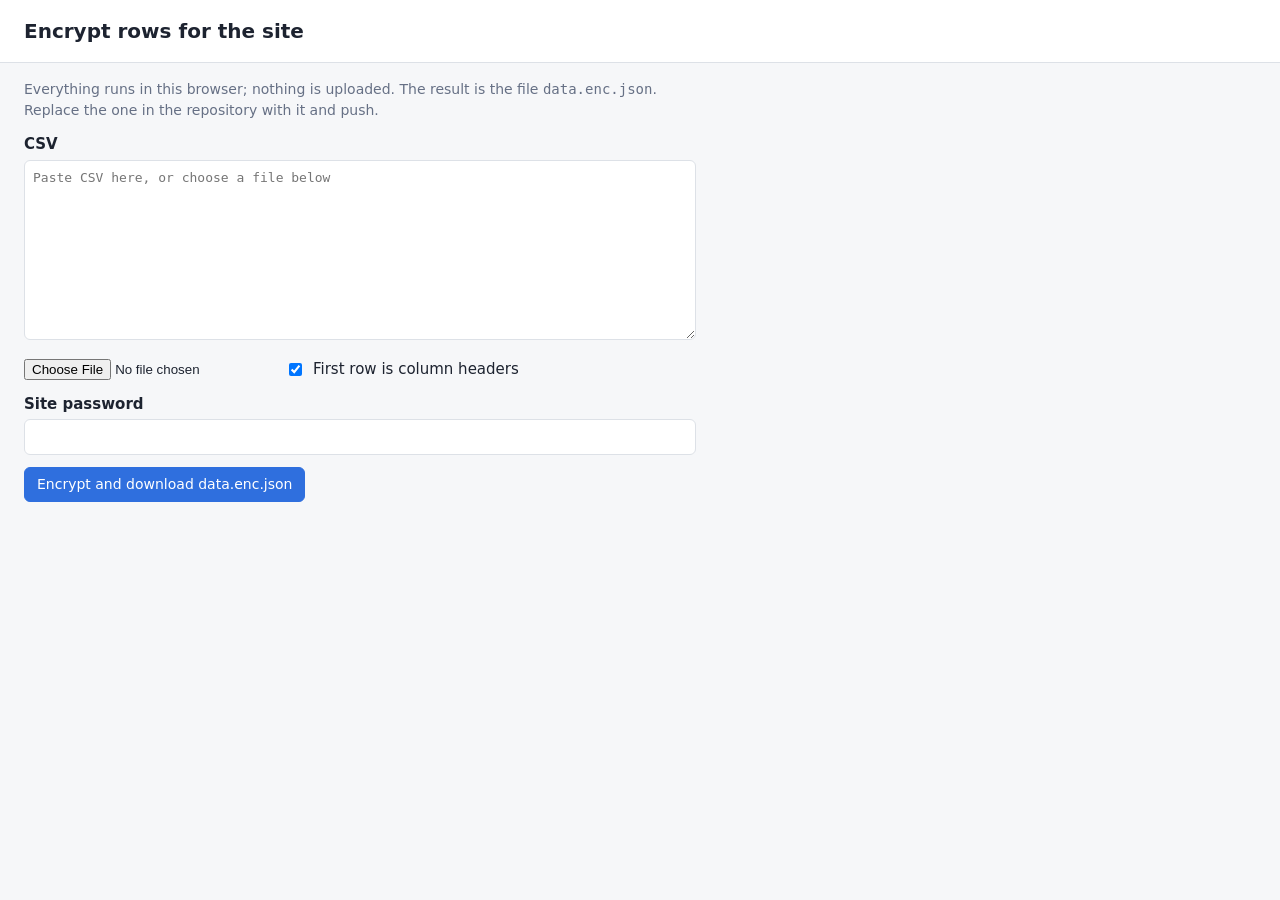
<file: tools/encrypt.html>
<!doctype html>
<html lang="en">
<head>
  <meta charset="utf-8" />
  <meta name="viewport" content="width=device-width, initial-scale=1" />
  <meta name="robots" content="noindex, nofollow" />
  <title>Encrypt Rows</title>
  <link rel="stylesheet" href="../styles.css" />
  <style>
    main { max-width: 720px; }
    label { display: block; margin: 12px 0 4px; font-weight: 600; }
    textarea, input[type="password"] { width: 100%; font: 13px/1.4 ui-monospace, monospace; padding: 8px; border: 1px solid var(--border); border-radius: 6px; background: var(--surface); color: var(--text); }
    textarea { height: 180px; }
    .row { display: flex; gap: 8px; align-items: center; margin-top: 12px; }
    .row label { margin: 0; font-weight: normal; }
    #status { color: var(--muted); }
  </style>
</head>
<body>
  <header class="toolbar"><h1>Encrypt rows for the site</h1></header>
  <main>
    <p class="hint">Everything runs in this browser; nothing is uploaded. The result is the file <code>data.enc.json</code>. Replace the one in the repository with it and push.</p>
    <label for="csv">CSV</label>
    <textarea id="csv" placeholder="Paste CSV here, or choose a file below"></textarea>
    <div class="row">
      <input id="file" type="file" accept=".csv,text/csv" />
      <input id="has-header" type="checkbox" checked /><label for="has-header">First row is column headers</label>
    </div>
    <label for="pw">Site password</label>
    <input id="pw" type="password" autocomplete="new-password" />
    <div class="row">
      <button id="go" type="button" class="primary">Encrypt and download data.enc.json</button>
      <span id="status"></span>
    </div>
  </main>
  <script src="../csv.js"></script>
  <script src="../crypto.js"></script>
  <script>
    const $ = (id) => document.getElementById(id);
    $("file").addEventListener("change", async (e) => {
      const f = e.target.files[0];
      if (f) $("csv").value = await f.text();
    });
    $("go").addEventListener("click", async () => {
      const rows = CSV.parse($("csv").value);
      if (!rows.length) { $("status").textContent = "The CSV is empty."; return; }
      if (!$("pw").value) { $("status").textContent = "Enter the password."; return; }
      $("status").textContent = "Encrypting…";
      const table = CSV.toTable(rows, $("has-header").checked);
      const payload = await RowCrypto.encrypt(table, $("pw").value);
      const blob = new Blob([JSON.stringify(payload)], { type: "application/json" });
      const a = document.createElement("a");
      a.href = URL.createObjectURL(blob);
      a.download = "data.enc.json";
      a.click();
      $("status").textContent = `Encrypted ${table.rows.length} rows × ${table.columns.length} columns.`;
    });
  </script>
</body>
</html>
</file>
<file: styles.css>
:root {
  --bg: #f6f7f9;
  --surface: #ffffff;
  --text: #1d2330;
  --muted: #667085;
  --border: #dde1e7;
  --accent: #2f6fde;
  --accent-text: #ffffff;
  --row-hover: #f1f5fd;
  --ghost: #dbe7fb;
}

@media (prefers-color-scheme: dark) {
  :root {
    --bg: #14171c;
    --surface: #1c2027;
    --text: #e6e9ef;
    --muted: #98a2b3;
    --border: #2e3440;
    --accent: #5b8ff0;
    --row-hover: #232a35;
    --ghost: #263552;
  }
}

* { box-sizing: border-box; }

body {
  margin: 0;
  font: 15px/1.5 system-ui, -apple-system, "Segoe UI", Roboto, sans-serif;
  background: var(--bg);
  color: var(--text);
}

.toolbar {
  display: flex;
  flex-wrap: wrap;
  gap: 12px;
  align-items: center;
  justify-content: space-between;
  padding: 16px 24px;
  background: var(--surface);
  border-bottom: 1px solid var(--border);
}

h1 { margin: 0; font-size: 20px; }

.actions { display: flex; flex-wrap: wrap; gap: 8px; }

button, .button {
  font: inherit;
  font-size: 14px;
  padding: 6px 12px;
  border: 1px solid var(--border);
  border-radius: 6px;
  background: var(--surface);
  color: var(--text);
  cursor: pointer;
}
button:hover, .button:hover { border-color: var(--accent); }
button.primary { background: var(--accent); border-color: var(--accent); color: var(--accent-text); }
button.subtle { color: var(--muted); }

main { padding: 16px 24px; }
.hint { color: var(--muted); margin: 0 0 12px; font-size: 14px; }

.table-wrap {
  overflow-x: auto;
  background: var(--surface);
  border: 1px solid var(--border);
  border-radius: 8px;
}

table { width: 100%; border-collapse: collapse; }

th, td {
  padding: 8px 10px;
  border-bottom: 1px solid var(--border);
  text-align: left;
  vertical-align: middle;
}
th { font-size: 13px; text-transform: uppercase; letter-spacing: .03em; color: var(--muted); white-space: nowrap; }
tbody tr:last-child td { border-bottom: none; }
tbody tr:hover { background: var(--row-hover); }

[contenteditable] { outline: none; border-radius: 4px; min-width: 40px; }
[contenteditable]:focus { box-shadow: 0 0 0 2px var(--accent); }

.handle { width: 32px; cursor: grab; color: var(--muted); user-select: none; text-align: center; }
.handle:active { cursor: grabbing; }
.idx { width: 40px; color: var(--muted); font-variant-numeric: tabular-nums; }
.ctl { width: 36px; text-align: center; }

.icon-btn {
  border: none;
  background: none;
  color: var(--muted);
  padding: 2px 6px;
  font-size: 16px;
  line-height: 1;
}
.icon-btn:hover { color: #d43f3a; }

th .col-head { display: inline-flex; align-items: center; gap: 4px; }

.sortable-ghost { background: var(--ghost) !important; }
.sortable-ghost td { opacity: .6; }

@media (max-width: 640px) {
  .toolbar, main { padding-left: 16px; padding-right: 16px; }
}

/* ---------- lock screen ---------- */
.lock {
  min-height: 100vh;
  display: grid;
  place-items: center;
  padding: 16px;
}
.lock[hidden] { display: none; }
.lock-card {
  width: 100%;
  max-width: 340px;
  display: flex;
  flex-direction: column;
  gap: 12px;
  padding: 24px;
  background: var(--surface);
  border: 1px solid var(--border);
  border-radius: 10px;
}
.lock-card input {
  font: inherit;
  padding: 8px 10px;
  border: 1px solid var(--border);
  border-radius: 6px;
  background: var(--bg);
  color: var(--text);
}
.lock-card .hint { margin: 0; }
.error { color: #d43f3a; margin: 0; min-height: 1.5em; font-size: 14px; }
.sr-only { position: absolute; width: 1px; height: 1px; overflow: hidden; clip: rect(0 0 0 0); }
</file>
